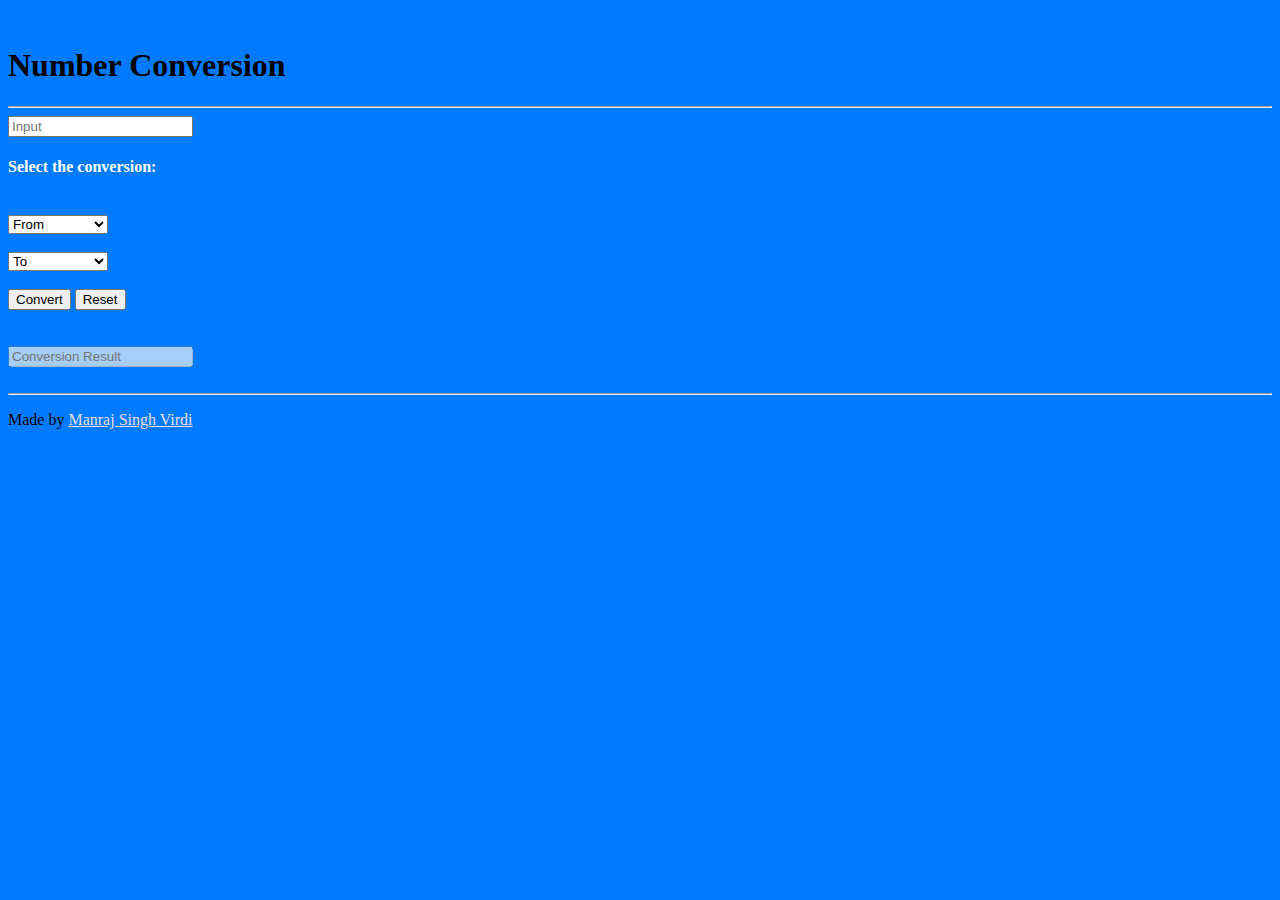
<file: index.html>
<!DOCTYPE html>
<html lang="en">

<head>
    <meta charset="UTF-8">
    <meta http-equiv="X-UA-Compatible" content="IE=edge">
    <meta name="viewport" content="width=device-width, initial-scale=1.0">
    <title>Number Conversion</title>
    <!-- Bootstrap -->
    <link href="https://cdn.jsdelivr.net/npm/bootstrap@5.1.3/dist/css/bootstrap.min.css" rel="stylesheet"
        integrity="sha384-1BmE4kWBq78iYhFldvKuhfTAU6auU8tT94WrHftjDbrCEXSU1oBoqyl2QvZ6jIW3" crossorigin="anonymous">
    <!-- Style.css -->
    <link rel="stylesheet" href="style.css">
</head>

<body>
    <br>

    <div class="other">
        <h1 class="text-center mb-1">Number Conversion</h1>
        <hr>    
        <div class="d-flex justify-content-center input-group-lg">
            <input type="text" name="number" id="user-input" class="input-group-text" placeholder="Input">
        </div>
        <div class="container text-center pt-4">
            <h4 style="color: white;">Select the conversion:</h4><br>
            <div class="text-center">
                <select class="form-select-lg" id="from">
                    <option value="" selected disabled>From</option>
                    <option value="decimal">Decimal</option>
                    <option value="binary">Binary</option>
                    <option value="octal">Octal</option>
                    <option value="hexadecimal">Hexadecimal</option>
                </select>
                <div>
                    <br>
                </div>
                <select class="form-select-lg" id="to">
                    <option value="" selected disabled>To</option>
                    <option value="decimal">Decimal</option>
                    <option value="binary">Binary</option>
                    <option value="octal">Octal</option>
                    <option value="hexadecimal">Hexadecimal</option>
                </select>
            </div><br>
            <div class="btn-group">
                <button id="convert" onclick="convert()" class="btn btn-outline-light fs-5 m-2">Convert</button> 
                <button id="reset" onclick="reset()" class="btn btn-outline-light fs-5 m-2">Reset</button>
            </div>
            <br><br>
            <input disabled class="fs-3 text-center" placeholder="Conversion Result" id="result"></input>
        </div>
    </div>
    <br>
    <hr>
    <footer>
        <p class="text-center info-foot fs-4">Made by <a target="_blank" href="https://github.com/Manraj29">Manraj Singh
                Virdi</a></p>
    </footer>
    <script src="convert.js"></script>
</body>

</html>
</file>
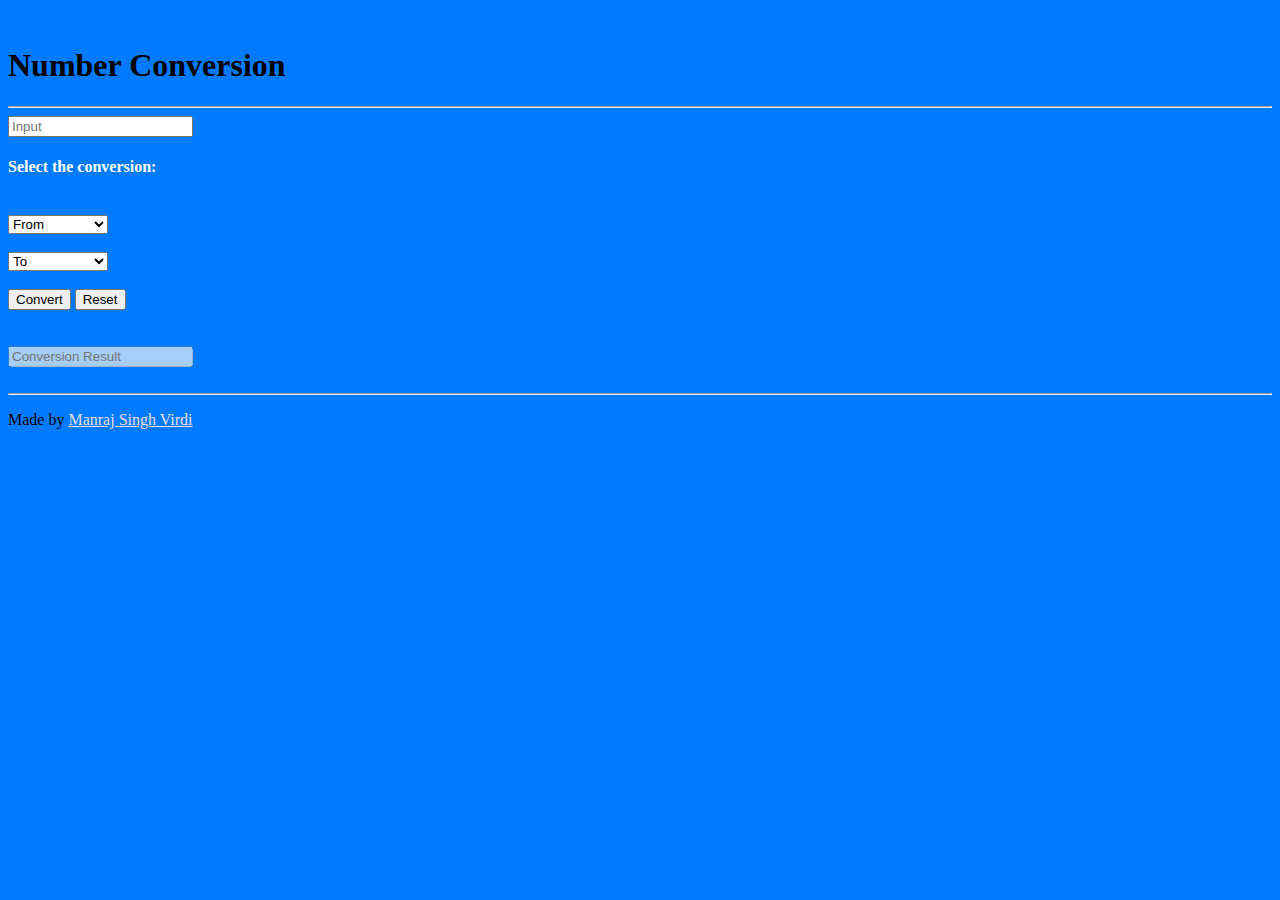
<file: conversion.html>
<!DOCTYPE html>
<html lang="en">

<head>
    <meta charset="UTF-8">
    <meta http-equiv="X-UA-Compatible" content="IE=edge">
    <meta name="viewport" content="width=device-width, initial-scale=1.0">
    <title>Number Conversion</title>
    <!-- Bootstrap -->
    <link href="https://cdn.jsdelivr.net/npm/bootstrap@5.1.3/dist/css/bootstrap.min.css" rel="stylesheet"
        integrity="sha384-1BmE4kWBq78iYhFldvKuhfTAU6auU8tT94WrHftjDbrCEXSU1oBoqyl2QvZ6jIW3" crossorigin="anonymous">
    <!-- Style.css -->
    <link rel="stylesheet" href="style.css">
</head>

<body>
    <br>

    <div class="other">
        <h1 class="text-center mb-1">Number Conversion</h1>
        <hr>    
        <div class="d-flex justify-content-center input-group-lg">
            <input type="text" name="number" id="user-input" class="input-group-text" placeholder="Input">
        </div>
        <div class="container text-center pt-4">
            <h4 style="color: white;">Select the conversion:</h4><br>
            <div class="text-center">
                <select class="form-select-lg" id="from">
                    <option value="" selected disabled>From</option>
                    <option value="decimal">Decimal</option>
                    <option value="binary">Binary</option>
                    <option value="octal">Octal</option>
                    <option value="hexadecimal">Hexadecimal</option>
                </select>
                <div>
                    <br>
                </div>
                <select class="form-select-lg" id="to">
                    <option value="" selected disabled>To</option>
                    <option value="decimal">Decimal</option>
                    <option value="binary">Binary</option>
                    <option value="octal">Octal</option>
                    <option value="hexadecimal">Hexadecimal</option>
                </select>
            </div><br>
            <div class="btn-group">
                <button id="convert" onclick="convert()" class="btn btn-outline-light fs-5 m-2">Convert</button> 
                <button id="reset" onclick="reset()" class="btn btn-outline-light fs-5 m-2">Reset</button>
            </div>
            <br><br>
            <input disabled class="fs-3 text-center" placeholder="Conversion Result" id="result"></input>
        </div>
    </div>
    <br>
    <hr>
    <footer>
        <p class="text-center info-foot fs-4">Made by <a target="_blank" href="https://github.com/Manraj29">Manraj Singh
                Virdi</a></p>
    </footer>
    <script src="convert.js"></script>
</body>

</html>
</file>
<file: style.css>
body{
    background: #007bff !important;
}

.user-input{
    width: 100px !important;
}

footer p a{
    color: rgb(233, 223, 223) !important;
}
</file>
